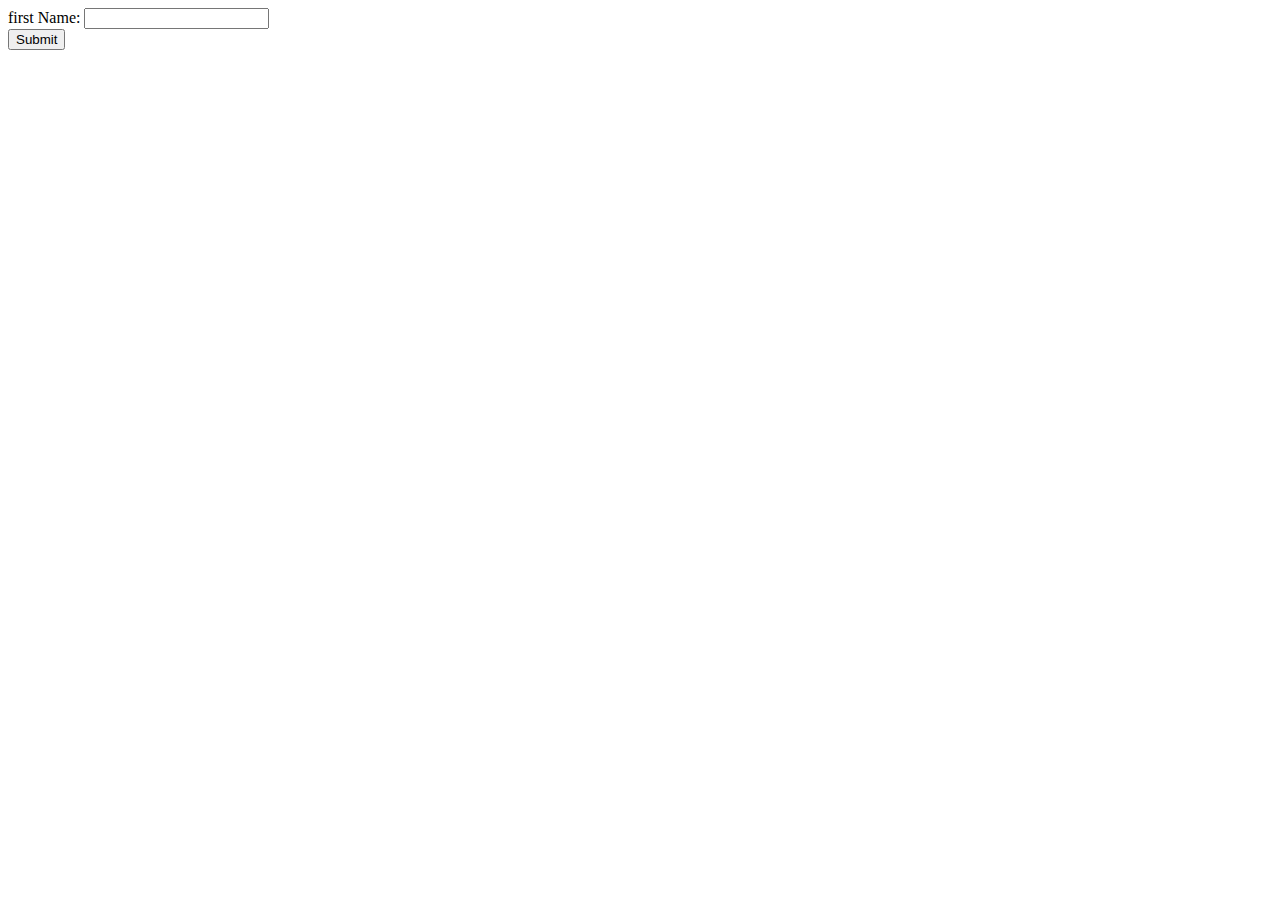
<file: html/validation.html>
<!DOCTYPE html>
<html lang="en">
<head>
    <meta charset="UTF-8">
    <meta http-equiv="X-UA-Compatible" content="IE=edge">
    <meta name="viewport" content="width=device-width, initial-scale=1.0">
    <title>Document</title>
</head>
<body>
    <script>
        function myfun(){
            var correct_way = /^[A-Za-z]+$/;
            var a = document.getElementById('fname').value;
            if(a==""){
                document.getElementById('Message').innerHTML="Please Enter your first name";
                return false;
            }
            if( a.length<3) {
                document.getElementById('Message').innerHTML="First Name should be of min. 3 charaters";
                return false; 
            }
            if(a.length>15 ){
                document.getElementById('Message').innerHTML="First Name should be of max. 15 charaters";
                return false; 
            }
            if(!a.match(correct_way)){
                    document.getElementById('Message').innerHTML="Only Alphabets are allowed";
                return false; 
            }
            return true;;
            
        }
    </script>
    <form onsubmit="return myfun()" action="">
        first Name: <input type="text" value="" id="fname">
        <span id="Message"></span>
        <div class="w-100"></div>
        <div class="w-100"></div>
        <input type="submit" value="Submit">
    </form>
</body>
</html>
</file>
